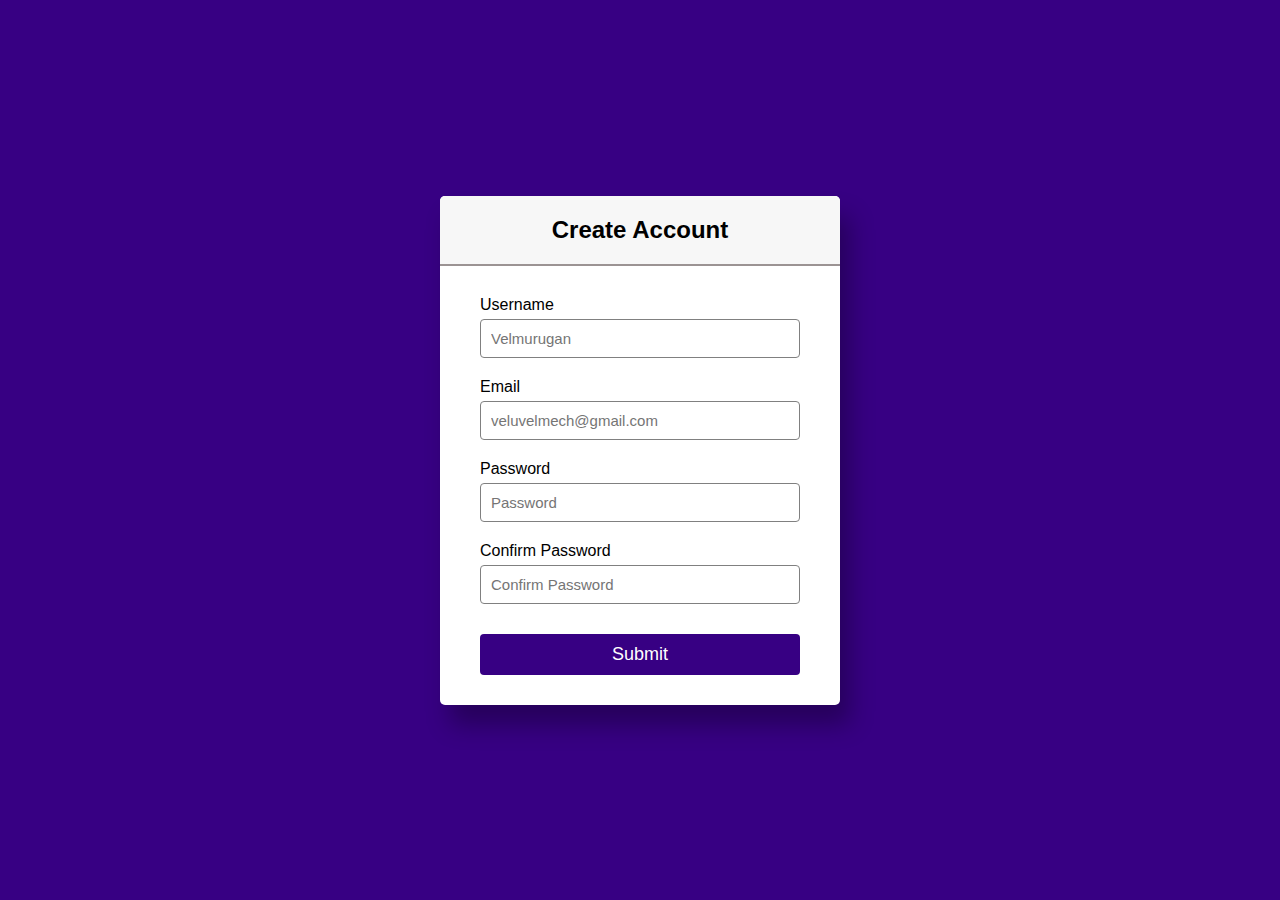
<file: index.html>
<!DOCTYPE html>
<html lang="en">
<head>
    <meta charset="UTF-8">
    <meta http-equiv="X-UA-Compatible" content="IE=edge">
    <meta name="viewport" content="width=device-width, initial-scale=1.0">
    <title>Form Validation</title>
    <link rel="stylesheet" href="css/style.css">
    <link rel="stylesheet" href="https://cdnjs.cloudflare.com/ajax/libs/font-awesome/6.2.1/css/all.min.css">
    
</head>
<body>
    <div class="container">
        <div class="hd">
            <h2>Create Account</h2>
        </div>
        <form class="form" id="form" action="output.html">
            <div class="form-control">
                <label for="">Username</label>
                <input type="text" name="username" id="username" placeholder="Velmurugan">
                <i class="fa-solid fa-circle-check"></i>
                <i class="fa-solid fa-circle-exclamation"></i>
                <small>Error Message</small>
            </div>
            <div class="form-control">
                <label for="">Email</label>
                <input type="email" name="email" id="email" placeholder="veluvelmech@gmail.com">
                <i class="fa-solid fa-circle-check"></i>
                <i class="fa-solid fa-circle-exclamation"></i>
                <small>Error Message</small>
            </div>
            <div class="form-control">
                <label for="">Password</label>
                <input type="password" name="password" id="password" placeholder="Password">
                <i class="fa-solid fa-circle-check"></i>
                <i class="fa-solid fa-circle-exclamation"></i>
                <small>Error Message</small>
            </div>
            <div class="form-control">
                <label for="">Confirm Password</label>
                <input type="password" name="password" id="password2" placeholder="Confirm Password">
                <i class="fa-solid fa-circle-check"></i>
                <i class="fa-solid fa-circle-exclamation"></i>
                <small>Error Message</small>
            </div>
            <button>Submit</button>
        </form>
    </div>
	
    
     <!-- <section class="container"> 
        <div class="heading"> 
            <h2>Create Account</h2> 
        </div> 
        <form class="form" id="form"> 
            <div class="form-control"> 
                <label for="">User Name</label> 
                <input type="text" placeholder="Enter Your Name" id="username"> 
                <i class="fa-solid fa-circle-check"></i>
                <i class="fa-solid fa-circle-exclamation"></i> 
                <small>Error Message</small> 
            </div> 
            <div class="form-control"> 
                <label for="">User Email</label> 
                <input type="email" placeholder="Enter Your Email" id="email"> 
                <i class="fa-solid fa-circle-check"></i>
                <i class="fa-solid fa-circle-exclamation"></i>
                <i class="icofont-check-circled"></i> 
                <i class="icofont-exclamation-circle"></i>
                <small>Error Message</small> 
            </div> 
            <div class="form-control"> 
                <label for="">Password</label> 
                <input type="password" placeholder="Enter Your Password" id="password"> 
                <i class="fa-solid fa-circle-check"></i>
                <i class="fa-solid fa-circle-exclamation"></i>
                <i class="icofont-check-circled"></i> 
                <i class="icofont-exclamation-circle"></i>
                <small>Error Message</small> 
            </div> 
            <div class="form-control"> 
                <label for="">Confirm Password</label> 
                <input type="password" placeholder="Confirm Password" id="password2"> 
                <i class="fa-solid fa-circle-check"></i>
                <i class="fa-solid fa-circle-exclamation"></i>
                <i class="icofont-check-circled"></i> 
                <i class="icofont-exclamation-circle"></i>
                <small>Error Message</small> 
            </div> 
            <button>Submit</button> 
        </form> 
    </section>
      -->

    <script src="js/main.js"></script>
</body>
</html>
</file>
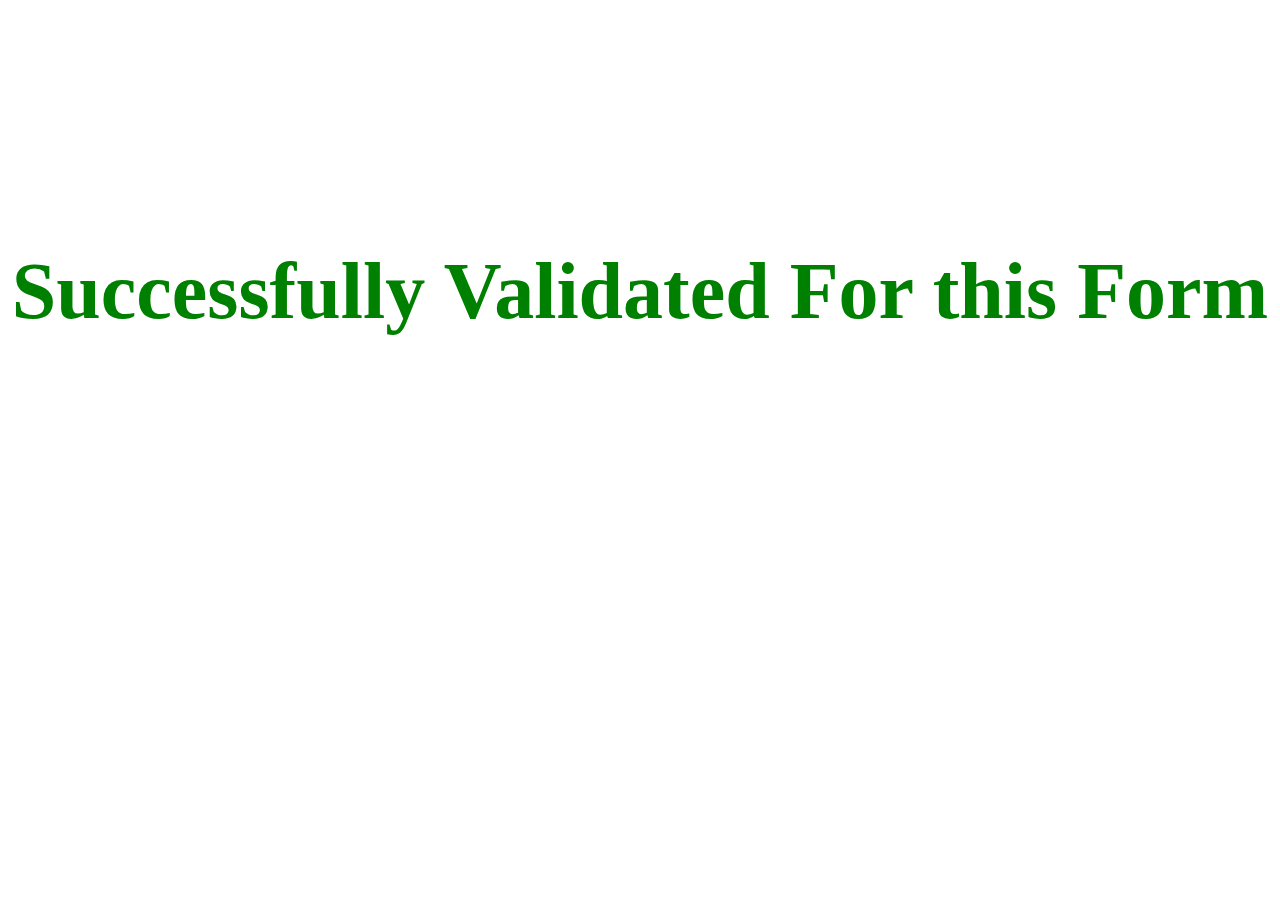
<file: output.html>
<!DOCTYPE html>
<html lang="en">
<head>
    <meta charset="UTF-8">
    <meta http-equiv="X-UA-Compatible" content="IE=edge">
    <meta name="viewport" content="width=device-width, initial-scale=1.0">
    <title>Form validation</title>
</head>
<style>
    h2{
        color: green;
        font-size: 80px;
        display: flex;
        justify-content: center;
        align-items: center;
        height: 50vh;
    }
</style>
<body>
    
    <h2>Successfully Validated For this Form</h2>

</body>
</html>
</file>
<file: css/style.css>
*{
    box-sizing: border-box;
}
body{
    background-color: #370083;
    font-family: sans-serif;
    display: flex;
    justify-content: center;
    align-items: center;
    height: 100vh;
    margin: 0;
}
.container{
    background: #fff;
    border-radius: 5px;
    box-shadow: 10px 20px 25px rgba(0,0,0,0.3);
    max-width: 100%;
    overflow: hidden;
    width: 400px;
}
.hd{
    border-bottom: 2px solid #9b9393; /*f0f0f0*/
    background-color: #f7f7f7;
    padding: 20px 40px;
}
.hd h2{
    margin: 0;
    text-align: center;
}
.form{
    padding: 30px 40px;
}
.form-control{
    margin-bottom: 10px;
    padding-bottom: 10px;
    position: relative;
}
.form-control label{
    display: inline-block;
    margin-bottom: 5px;
}
.form-control input{
    border: 1px solid grey;
    border-radius: 4px;
    display: block;
    font-size: 15px;
    padding: 10px;
    width: 100%;
}
.form-control input:focus{
    outline: none;
    border-color: #777;
}
.form-control.success input{
    border-color: green;
}
.form-control.error input{
    border-color: red;
}
.form-control i{
    visibility: hidden;
    position: absolute;
    top: 35px;
    right: 10px;
}
.form-control.success i.fa-circle-check{
    color: green;
    visibility: visible;
}
.form-control.error i.fa-circle-exclamation{
    color: red;
    visibility: visible;
}
.form-control small{
    color: red;
    position: absolute;
    left: 0;
    visibility: hidden;
}
.form-control.error small{
    visibility: visible;
}
.form button{
    background: #370083;
    border: none;
    color: #fff;
    width: 100%;
    margin-top: 20px;
    padding: 10px;
    display: block;
    font-size: 18px;
    border-radius: 4px;
}
</file>
